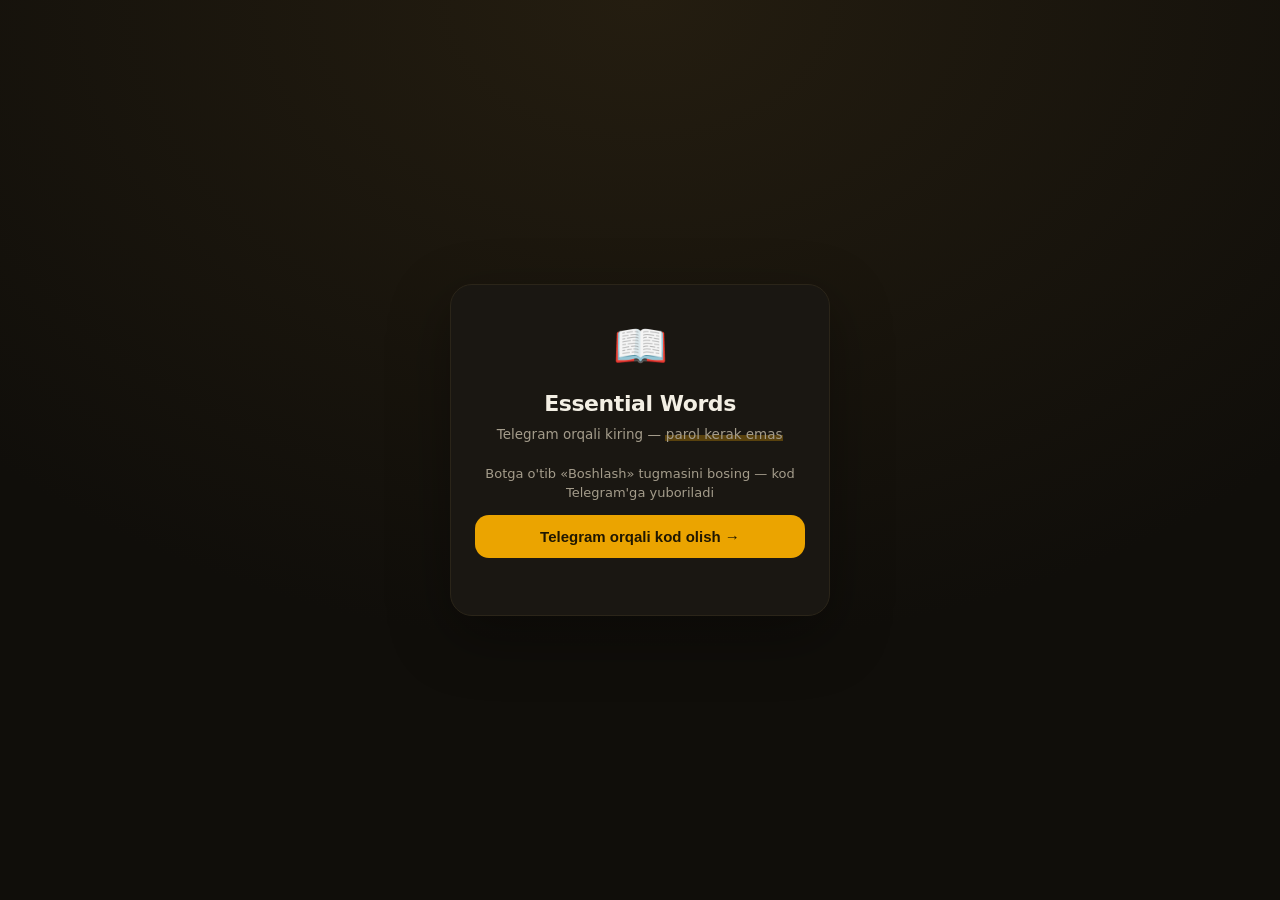
<file: templates/web/login.html>
<!doctype html>
<html lang="uz">
<head>
  <meta charset="utf-8">
  <meta name="viewport" content="width=device-width, initial-scale=1">
  <title>Kirish — Essential Words</title>
  <script src="https://telegram.org/js/telegram-web-app.js"></script>
  <style>
    :root { --bg:#100e0a; --card:#1a1712; --line:#2b2519; --ink:#f3efe4; --muted:#a49c8b;
            --accent:#eba400; --accent-ink:#201700; --accent-deep:#f0be55; --err:#f2686d; --ok:#34d399;
            --mark:rgba(235,164,0,.30); }
    * { box-sizing:border-box; }
    .hl { background:linear-gradient(180deg,transparent 56%,var(--mark) 56%,var(--mark) 94%,transparent 94%); padding:0 .05em; }
    a { color:var(--accent-deep); text-decoration:none; }
    body { margin:0; min-height:100vh; display:grid; place-items:center; padding:24px;
           background:radial-gradient(120% 120% at 50% 0%, #241d10 0%, var(--bg) 60%);
           color:var(--ink); font:15px/1.5 system-ui,-apple-system,Segoe UI,Roboto,sans-serif; }
    .card { width:100%; max-width:380px; background:var(--card); border:1px solid var(--line);
            border-radius:22px; padding:28px 24px; box-shadow:0 20px 60px rgba(0,0,0,.35); }
    .logo { font-size:44px; text-align:center; }
    h1 { margin:8px 0 4px; text-align:center; font-size:22px; letter-spacing:-.02em; }
    .sub { margin:0 0 20px; text-align:center; color:var(--muted); font-size:13.5px; }
    input { width:100%; padding:13px 15px; margin-bottom:12px; border-radius:14px;
            background:#0f1526; border:1px solid var(--line); color:var(--ink); font-size:16px; outline:none; }
    input:focus { border-color:var(--accent); }
    #code { text-align:center; letter-spacing:.4em; font-weight:700; }
    button { width:100%; padding:13px; border:0; border-radius:14px; background:var(--accent);
             color:var(--accent-ink); font-size:15px; font-weight:600; cursor:pointer; }
    button:disabled { opacity:.6; }
    button.link { background:none; color:var(--muted); font-weight:500; margin-top:6px; padding:8px; }
    .hint { margin:0 0 12px; color:var(--muted); font-size:13px; text-align:center; }
    .msg { margin:14px 0 0; text-align:center; font-size:13px; color:var(--ok); min-height:1.2em; }
    .msg.err { color:var(--err); }
  </style>
</head>
<body>
  <div class="card">
    <div class="logo">📖</div>
    <h1>Essential Words</h1>
    <p class="sub">Telegram orqali kiring — <span class="hl">parol kerak emas</span></p>
    <div id="step-id">
      <p class="hint">Botga o'tib «Boshlash» tugmasini bosing — kod Telegram'ga yuboriladi</p>
      <button id="btn-code">Telegram orqali kod olish →</button>
    </div>
    <div id="step-code" style="display:none">
      <p class="hint">Telegram'ga yuborilgan 6 xonali kodni kiriting</p>
      <input id="code" inputmode="numeric" maxlength="6" placeholder="000000">
      <button id="btn-login">Kirish</button>
      <button id="btn-back" class="link">← Orqaga</button>
    </div>
    <p id="msg" class="msg"></p>
  </div>
  <script>
    const $ = (id) => document.getElementById(id);
    const getCookie = (n) => { const m = document.cookie.match('(^|;)\\s*' + n + '\\s*=\\s*([^;]+)'); return m ? m.pop() : ''; };
    async function api(url, body) {
      const res = await fetch(url, { method: 'POST', headers: { 'Content-Type': 'application/json', 'X-CSRFToken': getCookie('csrftoken') }, body: JSON.stringify(body || {}) });
      return res.json().catch(() => ({}));
    }
    function msg(t, err) { const m = $('msg'); m.textContent = t; m.className = 'msg' + (err ? ' err' : ''); }

    // Inside Telegram → sign in automatically via initData.
    const tg = window.Telegram && window.Telegram.WebApp;
    if (tg && tg.initData) {
      tg.ready();
      fetch('/app/api/session/', { method: 'POST', headers: { 'Content-Type': 'application/json' }, body: JSON.stringify({ init_data: tg.initData }) })
        .then((r) => r.json()).then((d) => { if (d.ok) location.href = d.redirect; }).catch(() => {});
    }

    let nonce = '';
    $('btn-code').addEventListener('click', async () => {
      $('btn-code').disabled = true; msg('Havola tayyorlanmoqda…');
      const d = await api('/app/api/login-link/');
      $('btn-code').disabled = false;
      if (d.ok) {
        nonce = d.nonce;
        window.open(d.url, '_blank');  // opens the bot; user taps Start, gets the code
        $('step-id').style.display = 'none'; $('step-code').style.display = 'block'; $('code').focus();
        msg("Botga o'tib «Boshlash»ni bosing — kod shu yerga kelmaydi, Telegram'da ko'rinadi");
      } else {
        msg(d.error === 'no_bot' ? 'Bot sozlanmagan — administrator bilan bog\'laning.' : 'Xatolik yuz berdi', true);
      }
    });
    $('btn-login').addEventListener('click', async () => {
      const code = $('code').value.trim();
      if (code.length < 6) return msg('6 xonali kodni kiriting', true);
      $('btn-login').disabled = true; msg('Tekshirilmoqda…');
      const d = await api('/app/api/verify-code/', { nonce, code });
      $('btn-login').disabled = false;
      if (d.ok) location.href = d.redirect; else msg("Kod noto'g'ri yoki eskirgan", true);
    });
    $('btn-back').addEventListener('click', () => { $('step-code').style.display = 'none'; $('step-id').style.display = 'block'; msg(''); });
    $('code').addEventListener('keydown', (e) => { if (e.key === 'Enter') $('btn-login').click(); });
  </script>
</body>
</html>
</file>
